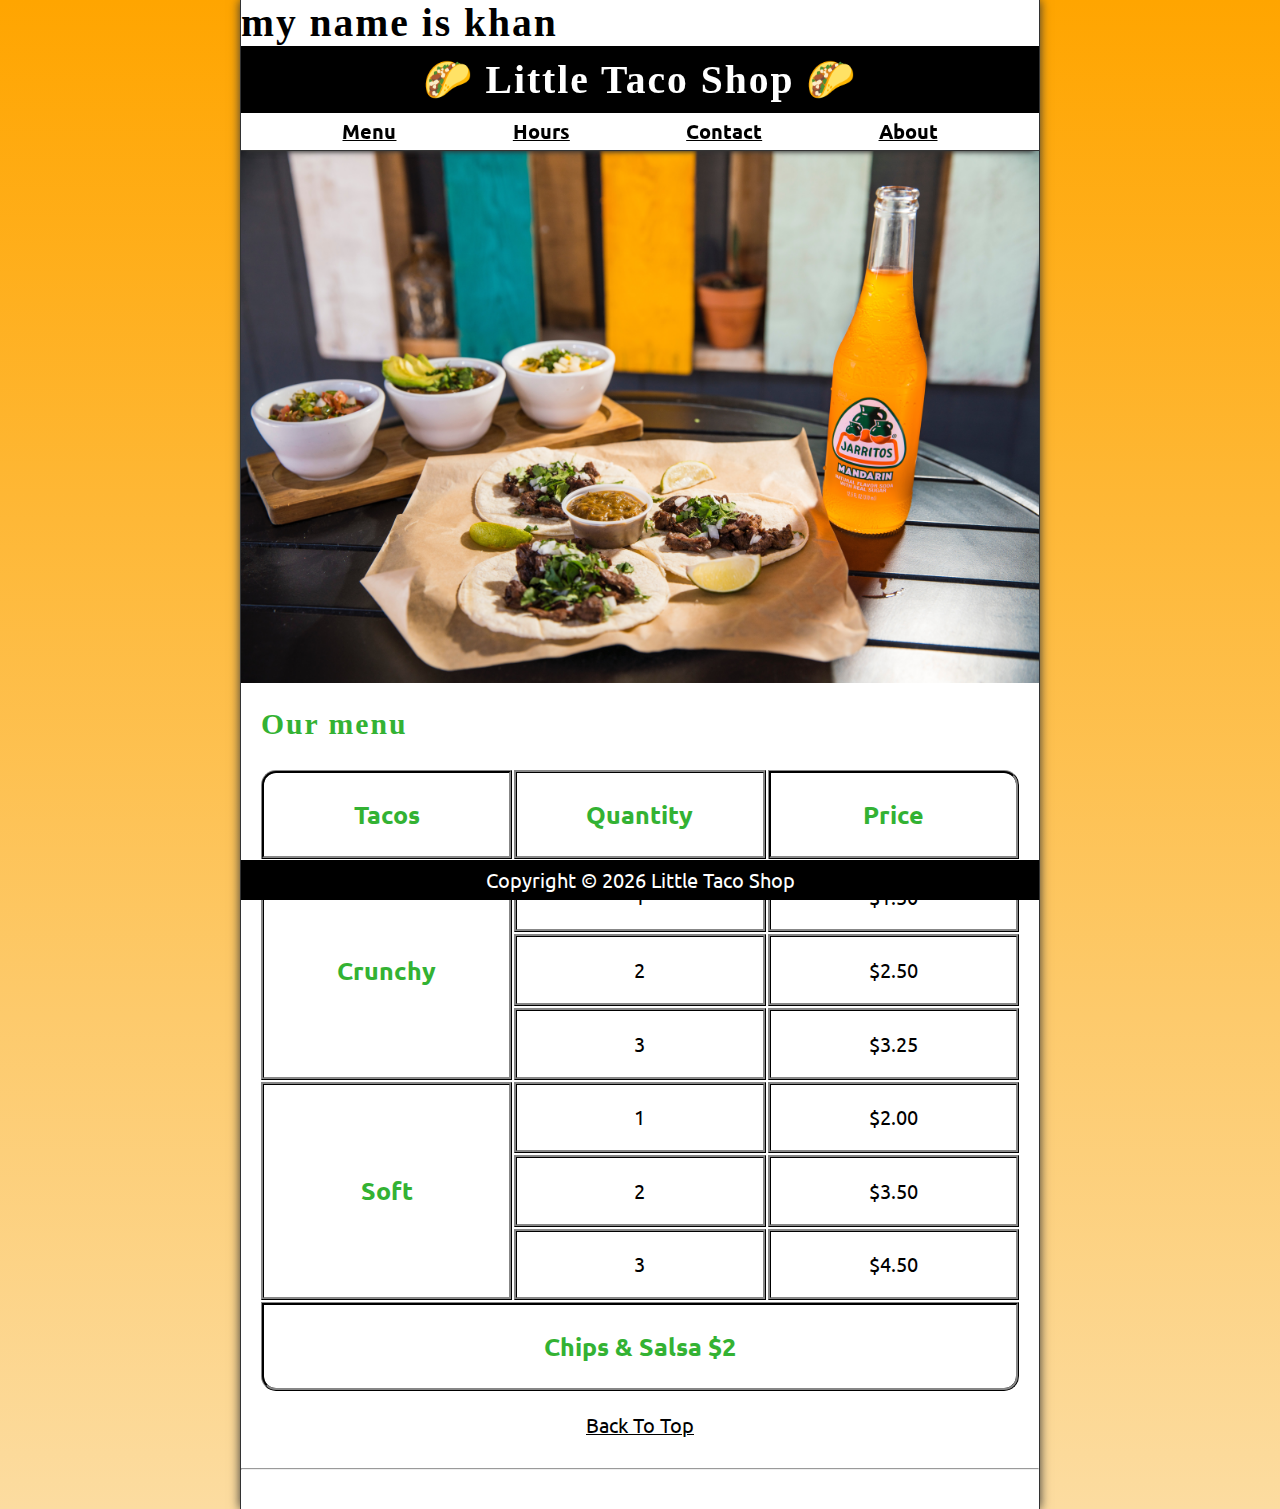
<file: taco_shop-master/index.html>
<!DOCTYPE html>
<html lang="en">
<head>
    <meta charset="UTF-8">
    <meta name="viewport" content="width=device-width, initial-scale=1.0">
    <meta name="author" content="Rahul Joshi">
    <meta name="description" content="The official Website for The Little Taco Shop">
    <title>The Little Taco Shop</title>
    <link role="icon" href="favicon.ico"></link>
    <link rel="stylesheet" href="index.css">
    <script src="index.js" defer></script>
</head>
<body>
    <h1>my name is khan</h1>
    <header class="header">
        <h1 class="header__h1">Little Taco Shop</h1>
        <nav class="header__nav">
            <ul class="header__ul">
                <li>
                    <a href="#menu">Menu</a>
                </li>
                <li>
                    <a href="hours.html">Hours</a>
                </li>
                <li>
                    <a href="contact.html">Contact</a>
                </li>
                <li>
                    <a href="about.html">About </a>
                </li>
            </ul>
        </nav>
    </header>

    <section class="hero">
        <h2 class="hero__h2">Bienvenidos!</h2>
        <figure>
            <img src="images/tacos_and_drink_1000x667.png" alt="Tacos and a Drinks" title="We Love Tacos!" width="1000" height="667">
            <figcaption class="offscreen">
                Tacos and Drink
            </figcaption>
        </figure>
    </section>
    <main class="main">
        <article id="menu" class="main__article menu">
            <h2 class="nenu__h2">Our menu</h2>
            <table class="menu__container">
                <caption class="offscreen">our Tacos</caption>
                <thead>
                    <tr>
                        <th class="menu__header" scope="col">Tacos</th>
                        <th class="menu__header" scope="col">Quantity</th>
                        <th class="menu__header" scope="col">Price</th>  
                    </tr>
                </thead>
                <tbody>
                    <tr>
                        <th class="menu__item menu__cr" scope="row" rowspan="3">
                            Crunchy
                        </th>
                        <td class="menu__item">1</td>
                        <td class="menu__item">$1.50</td>
                    </tr>
                    <tr>
                        <td class="menu__item">2</td>
                        <td class="menu__item">$2.50</td>
                    </tr>
                    <tr>
                        <td class="menu__item">3</td>
                        <td class="menu__item">$3.25</td>
                    </tr>
                    <tr>
                        <th class="menu__item menu__sf" scope="row" rowspan="3">
                            Soft
                        </th>
                        <td class="menu__item">1</td>
                        <td class="menu__item">$2.00</td>
                    </tr>
                    <tr>
                        <td class="menu__item">2</td>
                        <td class="menu__item">$3.50</td>
                    </tr>
                    <tr>
                        <td class="menu__item">3</td>
                        <td class="menu__item">$4.50</td>
                    </tr>
                </tbody>
                <tfoot>
                    <tr>
                        <td class="menu__item menu__cs" colspan="3">
                            Chips &amp; Salsa $2
                        </td>
                    </tr>
                </tfoot>
            </table>

            <p class="center">
                <a href="#">Back To Top</a>
            </p>
        </article>
    </main>
    <hr>
    <footer class="footer">
        <p>
            <span class="nowrap">Copyright &copy; <time id="year"></time></span>
            <span class="nowrap">Little Taco Shop</span>
        </p>
    </footer>
</body>

</html>
</file>
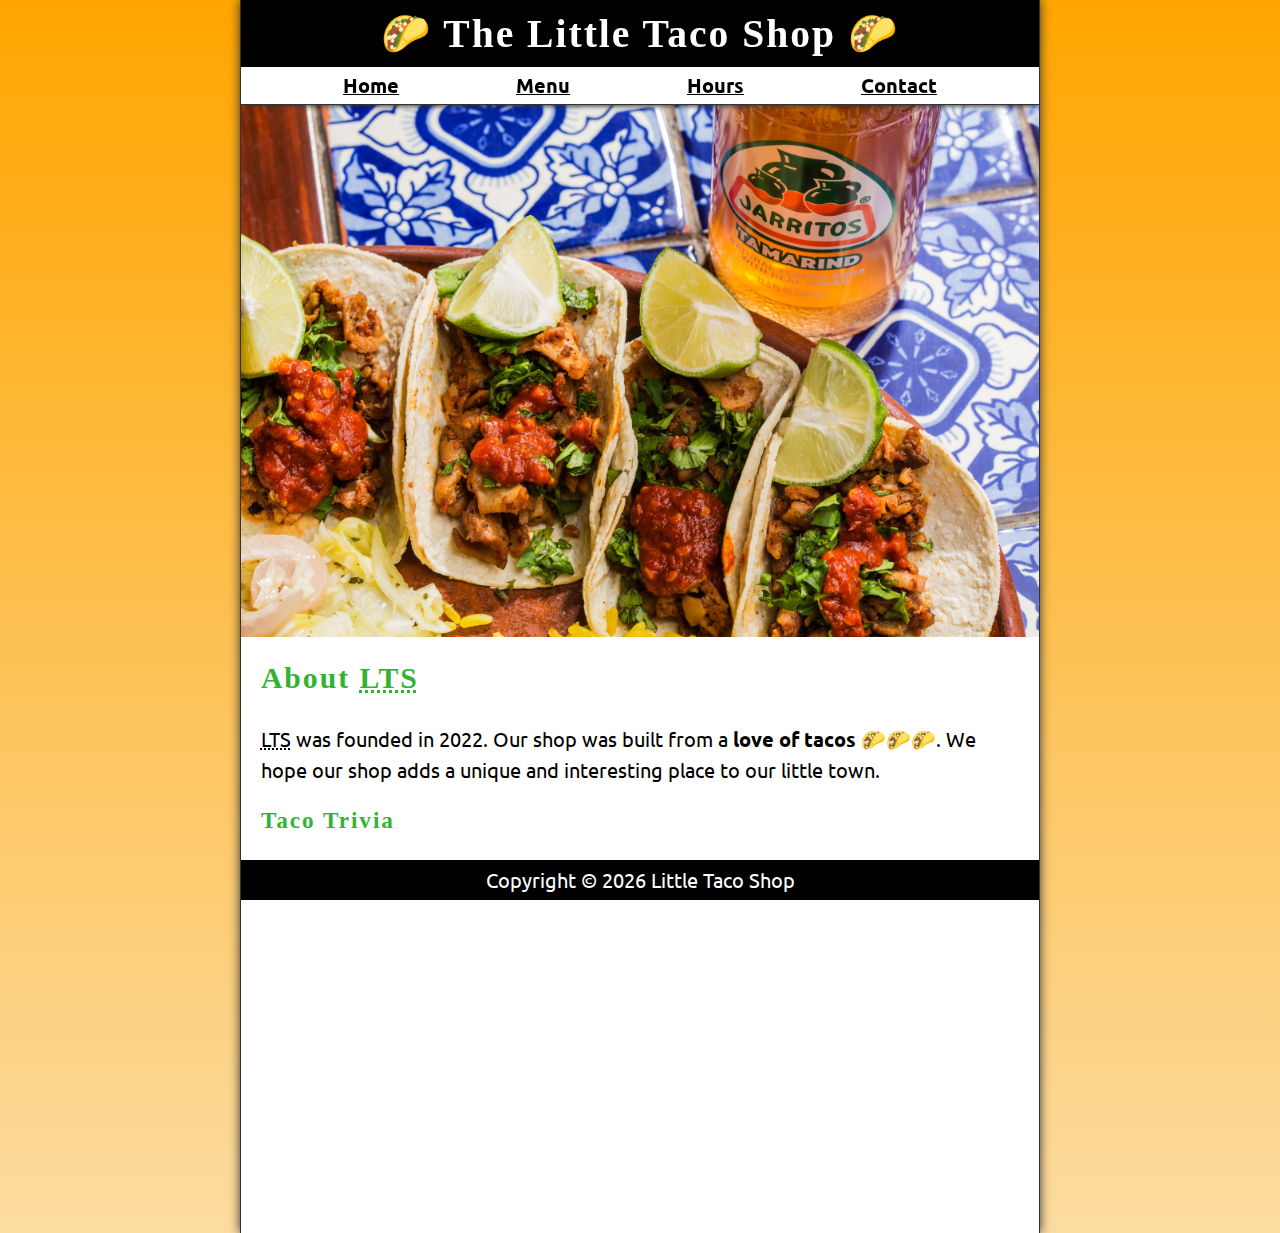
<file: taco_shop-master/about.html>
<!DOCTYPE html>
<html lang="en">
    <head>
        <meta charset="UTF-8">
        <meta name="viewport" content="width=device-width, initial-scale=1.0">
        <meta name="author" content="Rahul Joshi">
        <meta name="description" content="About The Little Taco Shop">
        <title> About LTS</title>
        <link role="icon" href="favicon.ico"></link>
        <link rel="stylesheet" href="index.css">
        <script src="index.js" defer></script>
    </head>
<body>
    <header class="header">
        <h1 class="header__h1">The Little Taco Shop</h1>
        <nav class="header__nav">
            <ul class="header__ul">
                <li>
                    <a href="index.html">Home </a>
                </li>
                <li>
                    <a href="index.html#menu">Menu</a>
                </li>
                <li>
                    <a href="hours.html">Hours</a>
                </li>
                <li>
                    <a href="contact.html">Contact</a>
                </li
            </ul>
        </nav>
    </header>

    <section class="hero">
        <figure>
            <img src="images/tacos_delicioso_1000x667.png" alt="Tacos Delicioso" title="Tacos Delicioso!" width="1000" height="667">
            <figcaption class="offscreen">
                Try This Delicious Tacos  
            </figcaption>
        </figure>
    </section>
    <main class="main">
        <article id="about" class="main__article about">
            <h2>About <abbr title="The Little Taco Shop">LTS</abbr></h2>
            <p>
                <abbr title="The Little Taco Shop">LTS</abbr> was founded in <time datetime="2022">2022</time>. Our shop
                was built from a <strong>love of tacos</strong> 🌮🌮🌮. We hope our shop adds a unique and interesting
                place to our little town.
            </p>
            <aside class="about__trivia">
                <h3>Taco Trivia</h3>
                <details>
                    <summary>When did tacos first appear in the United Stated?</summary>
                    <p class="about__trivia-answer">
                        Jeffrey M. Pilcher, taco historian and professor of history at the University of Minnesota, says
                        the earliest mention of tacos in the United States are in a newspaper from <time
                            datetime="1905">1905</time>. (Source: <cite><a
                                href="https://www.smithsonianmag.com/arts-culture/where-did-the-taco-come-from-81228162/"
                                target="_blank">Smithsonian Magazine</a></cite>)
                    </p>
                </details>
            </aside>
        </article>
    </main>

    <footer class="footer">
        <p>
            <span class="nowrap">Copyright &copy; <time id="year"></time></span>
            <span class="nowrap">Little Taco Shop</span>
        </p>
    </footer>
    
</body>
</html>
</file>
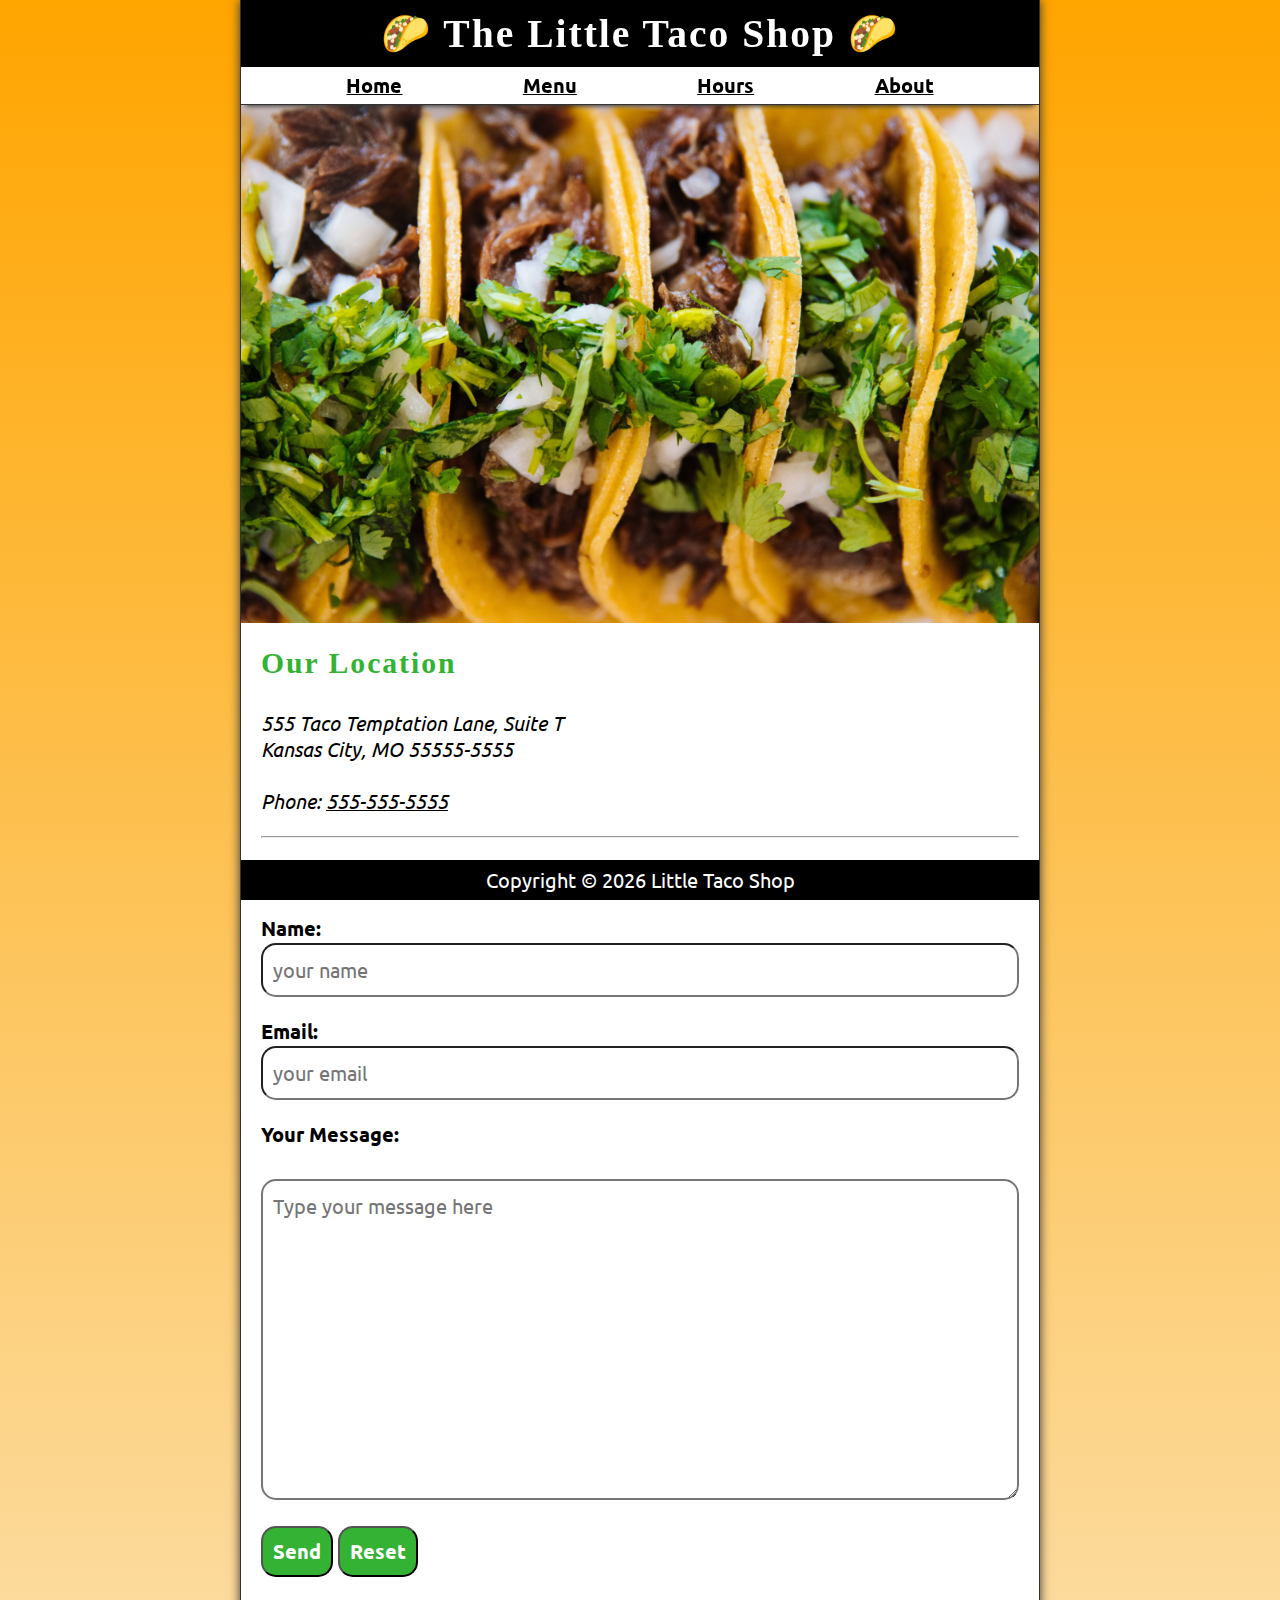
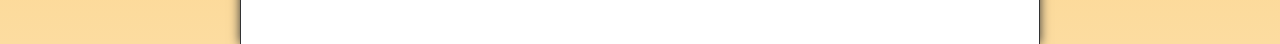
<file: taco_shop-master/contact.html>
<!DOCTYPE html>
<html lang="en">
<head>
    <meta charset="UTF-8">
    <meta name="viewport" content="width=device-width, initial-scale=1.0">
    <title>Document</title>
    <link rel="stylesheet" href="index.css"> 
    <script src="index.js" defer></script>
</head>
<body>
    <header class="header">
        <h1 class="header__h1">
            The Little Taco Shop
        </h1>
        <nav class="header__nav">
            <ul class="header__ul">
                <li>
                    <a href="index.html">Home</a>
                </li>
                <li>
                    <a href="index.html#menu">Menu</a>
                </li>
                <li>
                    <a href="hours.html">Hours</a>
                </li>
                <li>
                    <a href="about.html">About</a>
                </li>
            </ul>
        </nav>
    </header>
    <section class="hero">
        <figure>
            <img src="images/tacos_close_up_1000x649.png" alt="Little Taco Shop" title="Tacos Ready To Eat!" width="1000" height="649">
            <figcaption class="offscreen">
                Little Taco Shop Tacos
            </figcaption>
        </figure>
    </section>
    <main class="main">
        <article class="main__article">
            <h2>Our Location</h2>
            <address>
                555 Taco Temptation Lane, Suite T<br>
                Kansas City, MO 55555-5555
                <br><br>
                Phone: <a href="tel:+5555555555">555-555-5555</a>
            </address>
        </article>
        <hr>
        <article class="main__article contact">
            <h2 class="contact__h2">Our Contact Form</h2>

            <form action="https://httpbin.org/get" method="get" class="contact__form">
                <fieldset class="contact__fieldset">
                    <legend class="offscreen">Send Us A Message</legend>
                    <p class="contact__p">
                        <label class="contact__label" for="name">Name:</label>
                        <input class="contact__input" type="text" name="name" id="name" placeholder="your name"
                            required>
                    </p>
                    <p class="contact__p">
                        <label class="contact__label" for="email">Email:</label>
                        <input class="contact__input" type="email" name="email" id="email" placeholder="your email"
                            required>
                    </p>
                    <p class="contact__p">
                        <label class="contact__label" for="message">Your Message:</label>
                        <br>
                        <textarea class="contact__textarea" name="message" id="message" cols="30" rows="10"
                            placeholder="Type your message here"></textarea>
                    </p>
                </fieldset>
                <button class="contact__button" type="submit">Send</button>
                <button class="contact__button" type="reset">Reset</button>
            </form>
        </article>
    </main>
    <footer class="footer">
        <p>
            <span class="nowrap">Copyright &copy; <time id="year"></time></span>
            <span class="nowrap">Little Taco Shop</span>
        </p>
    </footer>
    
</body>
</html>
</file>
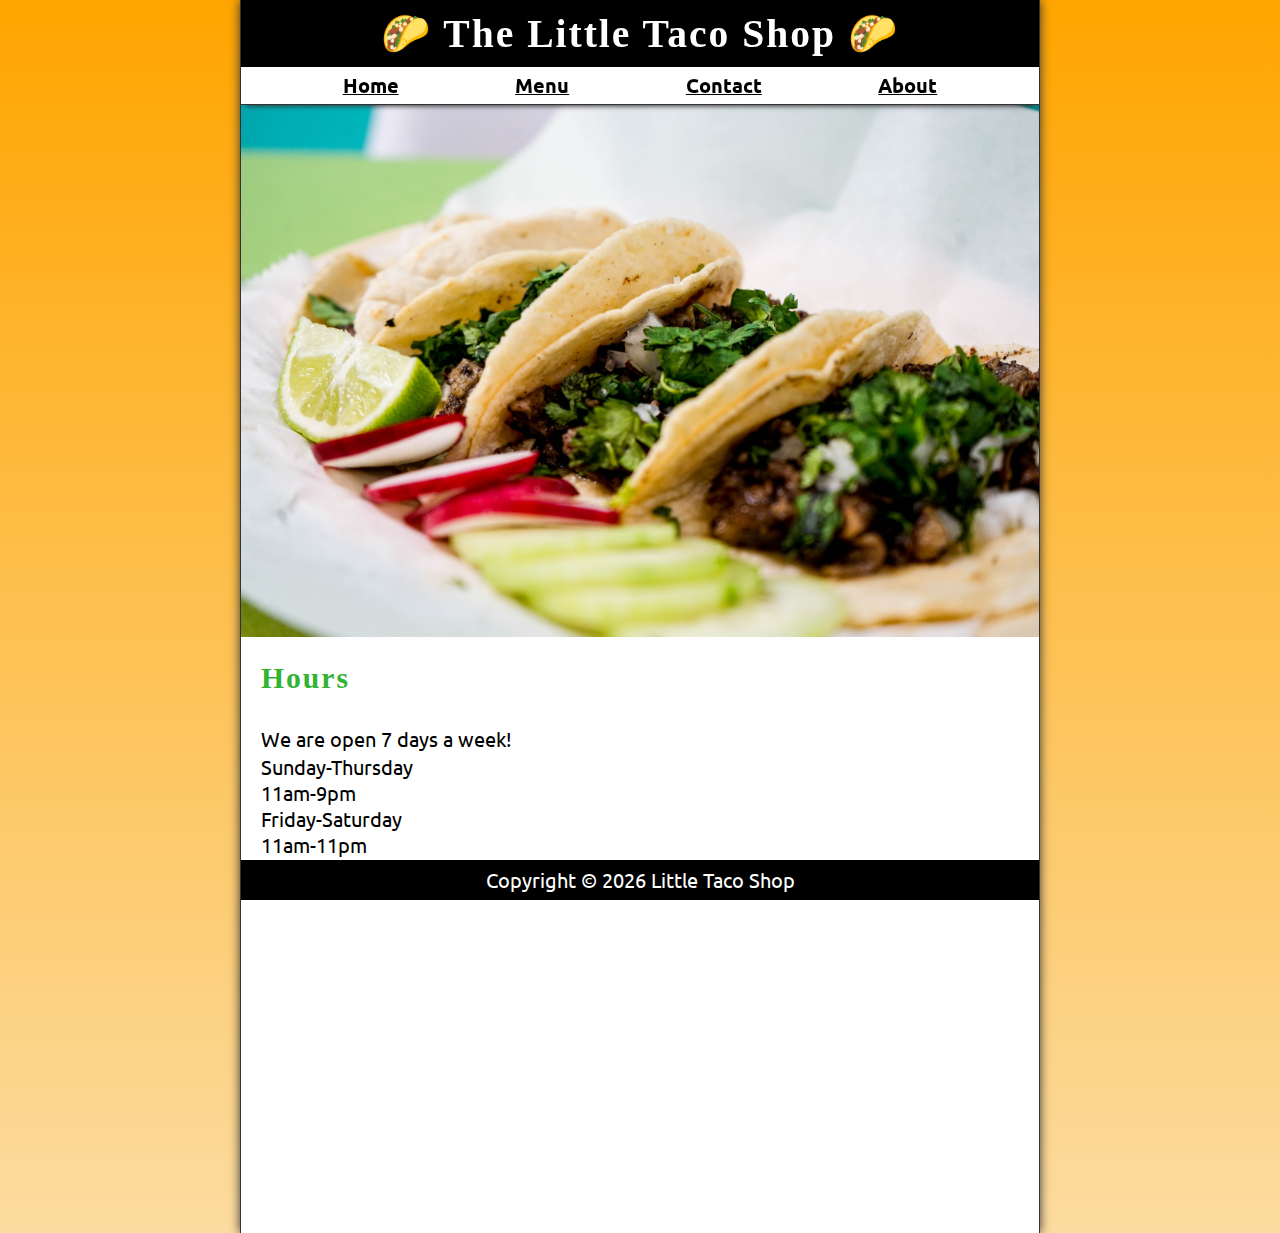
<file: taco_shop-master/hours.html>
<!DOCTYPE html>
<html lang="en">
<head>
    <meta charset="UTF-8">
    <meta name="viewport" content="width=device-width, initial-scale=1.0">
    <title>LTS Hours</title>
    <link rel="stylesheet" href="index.css">
    <script src="index.js" defer></script>
</head>
<body>
    <header class="header">
        <h1 class="header__h1">
            The Little Taco Shop 
        </h1>
        <nav class="header__nav">
            <ul class="header__ul">
                <li>
                    <a href="index.html">Home</a>
                </li>
                <li>
                    <a href="index.html#menu">Menu</a>
                </li>
                <li>
                    <a href="contact.html">Contact</a>
                </li>
                <li>
                    <a href="about.html">About</a>
                </li>
            </ul>
        </nav>
    </header>
    <section class="hero">
        <figure>
            <img src="images/tacos_tray_1000x667.png" alt="A Trays Of Tasty Tacos!" title="We Love Tasty Tacos!" width="1000" height="667">
            <figcaption class="offscreen">
                A Tray Of Tasty Tacos 
            </figcaption>
        </figure>
    </section>
    <main class="main">
        <article class="main__article">
            <h2>Hours</h2>
            <p>
                We are open 7 days a week!
            </p>
            <dl>
                <dt>Sunday-Thursday</dt>
                <dd>11am-9pm</dd>
                <dt>Friday-Saturday</dt>
                <dd>11am-11pm</dd>
            </dl>
        </article>
    </main>
    <footer class="footer">
        <p>
            <span class="nowrap">Copyright &copy; <time id="year"></time></span>
            <span class="nowrap">Little Taco Shop</span>
        </p>
    </footer>

    
</body>
</html>
</file>
<file: taco_shop-master/index.css>
@import url('https://fonts.googleapis.com/css2?family=Borel&family=Calligraffitti&family=Coming+Soon&family=Fugaz+One&family=Open+Sans&family=Tilt+Prism&family=Ubuntu:ital@1&display=swap');

/* RESET*/
*,
*::after,
*::before{
    margin:0;
    padding:0;
    box-sizing:border-box ;
}

img{
    display: block;
    max-width:100%;
    height:auto;
}

input,
button,
textarea{
    font: inherit;
}

/* varaiables */
:root{
    --FF:"Nunito",sans-serif;
    --FF-HEADING: 'Nunito', cursive;
    font-family: 'Calligraffitti', cursive;
    font-family: 'Coming Soon', cursive;
    font-family: 'Fugaz One', cursive;
    font-family: 'Open Sans', sans-serif;
    font-family: 'Tilt Prism', cursive;
    font-family: 'Ubuntu', sans-serif;
    --FS:clamp(1rem ,2.2vh, 1.5rem);
    
    /* COLORS VARAIABLE */
    --BGCOLOR:orange;
    --BGCOLOR-FADE:rgb(252,220,160);
    --BGIMAGE:linear-gradient(to bottom,var(--BGCOLOR),var(--BGCOLOR-FADE));
    --BODY-BGCOLOR:#FFF;
    --BORDER-COLOR:#333;
    --BUTTON-COLOR:WHITE;
    --FONT-COLOR:#000;
    --HEADER-BGCOLOR:BLACK;
    --HEADER-COLOR:WHITE;
    --HERO-BGCOLOR:rgba(51,178,51,0.75);
    --HERO-COLOR:#FFF;
    --HIGHLIGHT-COLOR:rgb(51,178,51);
    --LINK-ACTIVE:ORANGE;
    --LINK-COLOR:BLACK;
    --LINK-HOVER:hsla(0 ,0%,0%,0.6);
    --NAV-BGCOLOR:#FFF;
    /* BORDERS */
    --BORDERS:1px solid var(--BORDER-COLOR);
    --BORDER-RADIUS:15px;
   
   /*  PADDING SECTION */
   --PADDING-TB:0.25em;
   --PADDING-SIDE:2.5%;


   /* MARGIN SECTION */
   --MARGING:clamp(1em,2.5vh,1.5em) 0;
}
@media (prefers-color-scheme:dark){
    :root{
        
        --BGCOLOR-FADE:GRAY;
        --BGCOLOR:#000;
        --BODY-BGCOLOR:#333;
        --BORDER-COLOR:whitesmoke;
        --BUTTON-COLOR:#000;
        --FONT-COLOR:whitesmoke;
        --HEADER-COLOR:WHITESMOKE;
        --HERO-COLOR:#333;
        --HIGHLIGHT-COLOR:WHITESMOKE;
        --LINK-ACTIVE:RGB(252,200,103);
        --LINK-COLOR:whitesmoke;
        --LINK-HOVER:orange;
        --NAV-BGCOLOR:RGB(20,20,20);
    }
}





/*  UTILITY CLASSES */
.offscreen{
    position:absolute;
    left:-110000px;

}
.nowrap{
    white-space: nowrap;
}
.center{
    text-align:center
}


/* general style */
html{
    scroll-behavior: smooth;
    font-size:var(--FS);
    font-family:var(--FF);
    background-color: var(--BGCOLOR);
    background-image: var(--BGIMAGE);
}

body{
    background-color: var(--BODY-BGCOLOR);
    color:var(--FONT-COLOR);
    min-height:100vh ;
    max-width: 800px;
    margin:0 auto;
    border-left: var(--BORDERS);
    border-right: var(--BORDERS);
    box-shadow:0 0 10px var(--BORDER-COLOR);
}

h1,h2,h3{
    font-family: var(--FF-HEADING);
    letter-spacing: 0.1rem;
}

h2,h3{
    margin-bottom: 1em;
    color: var(--HIGHLIGHT-COLOR);
}
p{
    line-height: 1.5;
}
a:any-link{
    color:var(--LINK-COLOR);
}
a:hover,a:focus-visible{
    color:var(--LINK-HOVER);
}
a:active{
    color:var(--LINK-ACTIVE);
}

/* HEADER SECTION */
.header{
    position: sticky;
    top:0;
    z-index: 1;
}
.header__h1{
    text-align: center;
    background-color: var(--HEADER-BGCOLOR);
    color:var(--HEADER-COLOR);
    padding:var(--PADDING-TB) var(--PADDING-SIDE);
}

.header__nav{
    background-color:var(--NAV-BGCOLOR);
    border-bottom: var(--BORDERS) ;
    font-weight:bold;
    box-shadow: 0 6px 5px -5px var(--BORDER-COLOR);

}
.header__ul{
    padding:var(--PADDING-TB) var(--PADDING-TB);
    list-style-type:none;
    display: flex;
    justify-content: space-evenly;
    gap: 1rem;

}

.hero{
    position: relative;
}
.hero__h2{
    background-color:var(--HERO-BGCOLOR) ;
    color: var(--HERO-COLOR);
    padding:0.25em 0.5em;
    text-shadow:2px 2px 5px var(--BORDER-COLOR);
    position: absolute;
    left:20px;
    top:-100px;
    animation: showwelcome 0.5s ease-in-out 1s forwards;
}

@keyframes showwelcome{
    0%{
        top: -20px;
        transform: skew(0deg,-5deg)
        scaleY(0) ;
    }
    80%{
        top:30px;
        transform:skew(10deg,-5deg) 
        scaleY(1.2) ;
    }
    100%{
        top: 20px;
        transform:skew(-10deg,-5deg) 
        scaleY(1) ;

    }
}

/*footer*/
.footer{
    position:sticky;
    bottom:0;
    background-color: var(--HEADER-BGCOLOR);
    color:var(--HEADER-COLOR);
    padding:var(--PADDING-TB) var(--PADDING-SIDE);
    text-align: center;
}
.main{
    padding:var(--PADDING-TB) var(--PADDING-SIDE);
}

.main__article{
    scroll-margin-top:6.5rem ;
    margin:var(--MARGING);

}

.main__article:first-child{
    margin-top: 1em;
}
.main__article:last-child{
    min-height:calc(100vh - 20rem);
    
}



/* about */
.about__trivia{
    margin:var(--MARGING);
}
.about__trivia-answer{
    margin-top: 1em;
    font-weight: bold;
}
/* contact */
.contact__h2{
    margin:0;
}
.contact__fieldset{
    border:none;
}
.contact__p{
    margin:1em 0;
}
.contact__label{
    display: block;
    font-weight: bold;
}
.contact__input,
.contact__textarea{
    padding:0.5em;
    border-radius:var(--BORDER-RADIUS);
    border-width:2px ;
    width:100%;
}
.contact__button{
    padding:0.5em; 
    border-radius:var(--BORDER-RADIUS);
    background-color: var(--HIGHLIGHT-COLOR);
    color:var(--BUTTON-COLOR);
    font-weight: bold;

}

thead,tbody,tfoot,tr{
    display: contents;
}
.menu__container{
    display: grid;
    grid-template-columns:repeat(3,1fr);
    grid-template-areas: 
     "hd1 hd2 hd3"
     "cr cr1 cr1p"
     "cr cr2 cr2p"
     "cr cr3 cr3p"
     "sf sf1 sf1p"
     "sf sf2 sf2p"
     "sf sf3 sf3p"
     "cs cs cs";
     gap:0.1em;
     margin-bottom:1em;
}
.menu__cr{
    grid-area: cr;
}

.menu__sf{
    grid-area: sf;
}
.menu__cs{
    grid-area: cs;
}
.menu__cr,
.menu__sf,
.menu__cs,
.menu__header{
    color:var(--HIGHLIGHT-COLOR);
    font-weight: bold;
    height: 100%;
    display: grid;
    place-content: center;
}


.menu__header{
    border-bottom: var(--BORDERS);
}

.menu__header,.menu__item{
    width:100%;
    padding:1em;
    border:medium ridge var(--BORDER-COLOR);
}
.menu__item{
    display: grid;
    place-content: center;
}
thead th:first-child{
    border-top-left-radius: var(--BORDER-RADIUS);
}
thead th:last-child{
    border-top-right-radius: var(--BORDER-RADIUS);
}
tfoot td{
    border-bottom-left-radius: var(--BORDER-RADIUS);
    border-bottom-right-radius: var(--BORDER-RADIUS);
}

@media screen and (min-width:576px){
    .header__h1::before{
        content:'🌮 '
    
    }
    .header__h1::after{
        content:' 🌮'
    }
    .menu__header,
    .menu__cr,
    .menu__sf,
    .menu__cs{
        font-size:125%;
    }
}
</file>
